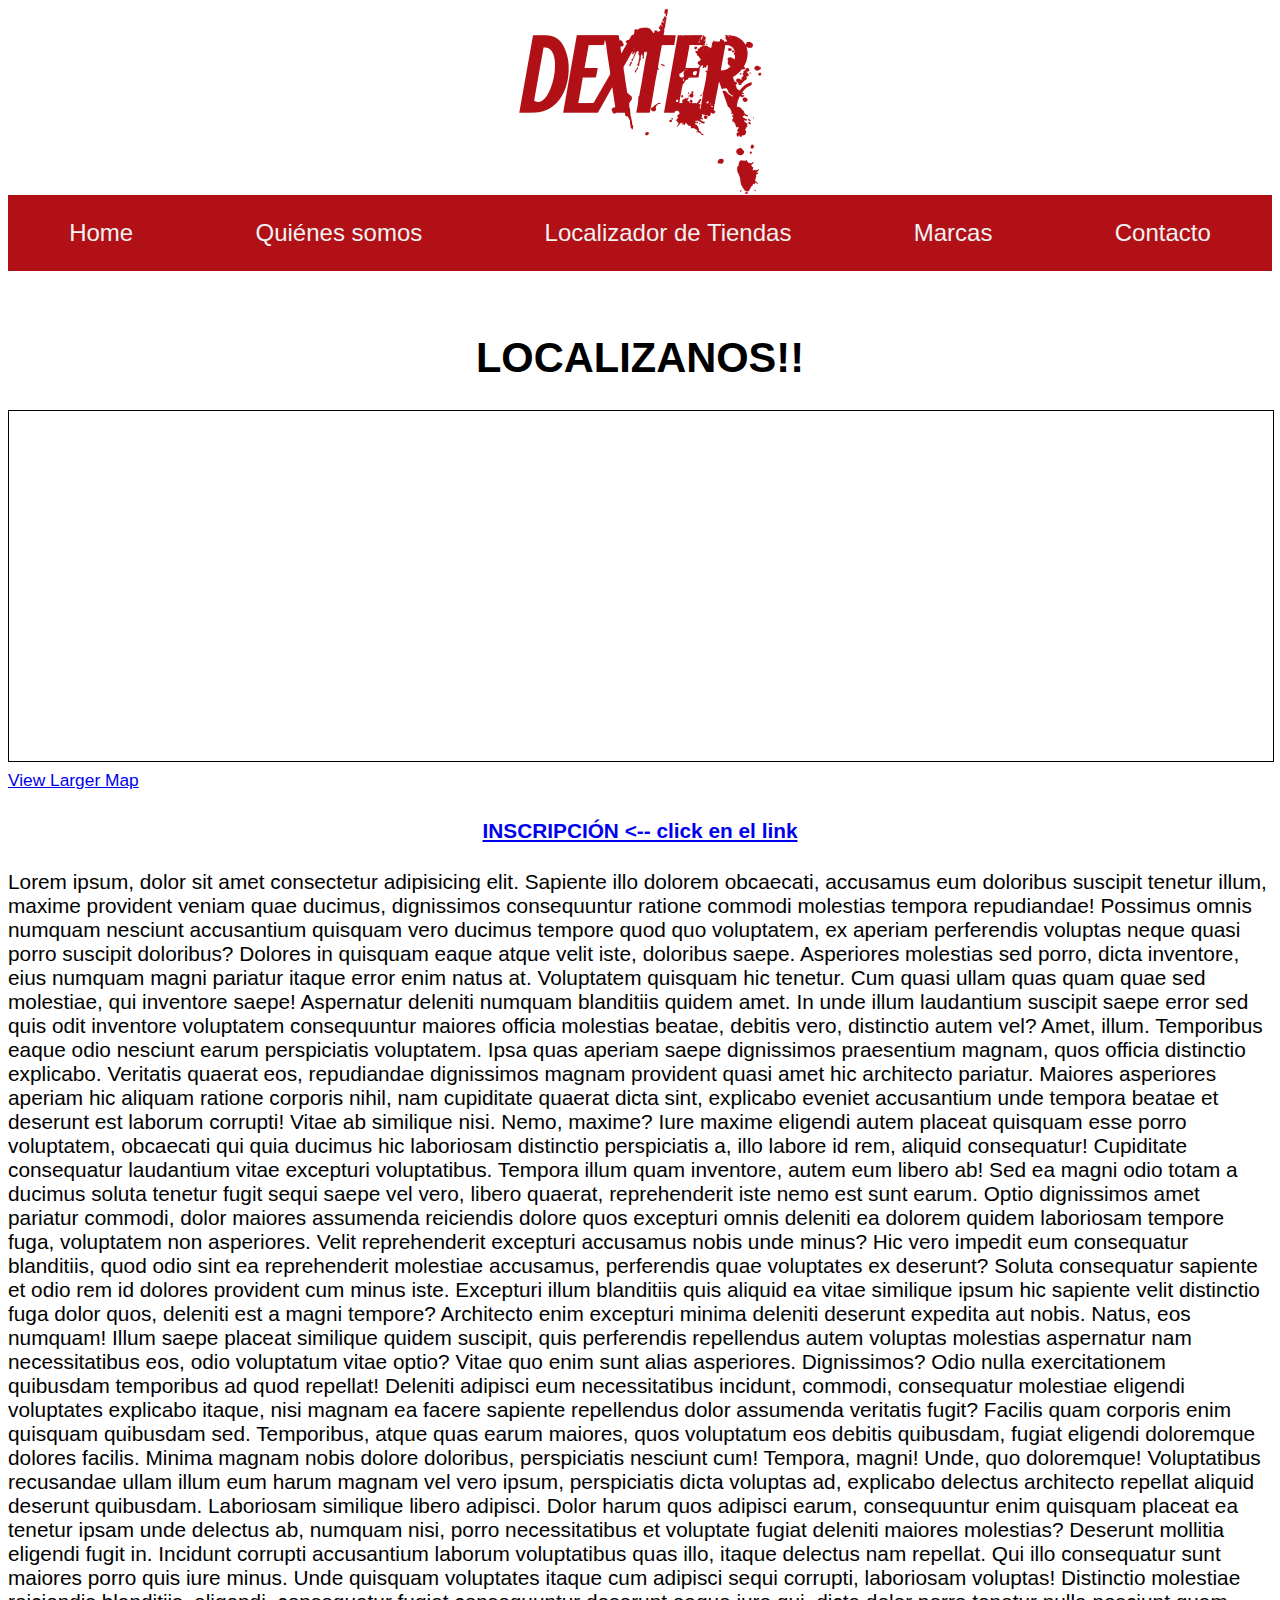
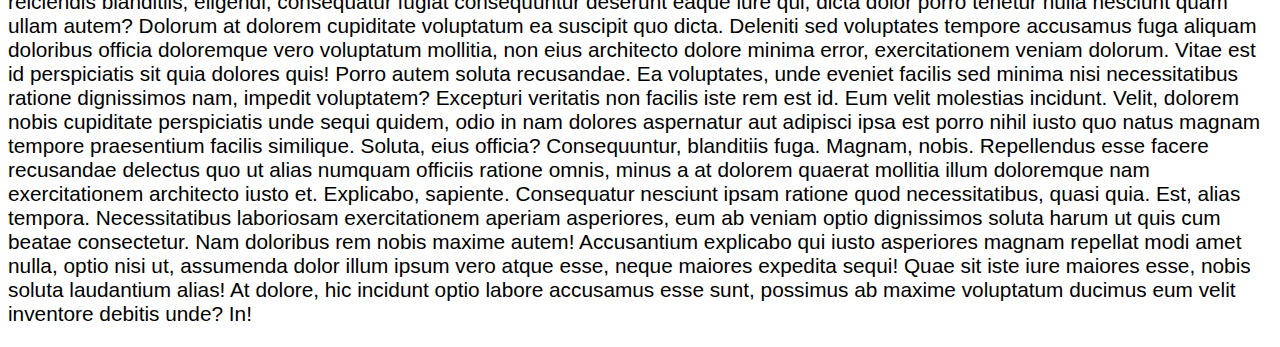
<file: Actividad 1/contacto.html>
<!DOCTYPE html>
<html lang="en">

<head>
    <meta charset="UTF-8">
    <meta http-equiv="X-UA-Compatible" content="IE=edge">
    <meta name="viewport" content="width=device-width, initial-scale=1.0">
    <link rel="stylesheet" href="css/contacto.css" type="text/css">
    <link rel="stylesheet" href="https://cdnjs.cloudflare.com/ajax/libs/font-awesome/4.7.0/css/font-awesome.min.css">
    <script src="js/test.js"></script>
    <title>Document</title>
</head>

<body>
    <header>
        <img src="Multimedia/Logos/Logo Dexter.png" alt="logoDexter">
    </header>
    <nav class="barraNav" id="jsNav">
        <a href="index.html">Home</a>
        <a href="quienessomos.html">Quiénes somos</a>
        <a href="localizadordetiendas.html">Localizador de Tiendas</a>
        <a href="marcas.html">Marcas</a>
        <a href="contacto.html">Contacto</a>
        <a href="javascript:void(0);" class="icono" onclick="botonNav()">
            <i class="fa fa-bars"></i>
        </a>
    </nav>
    <section>
        <div id="mapa">
            <h1>LOCALIZANOS!!</h1>
            <iframe width="425" height="350" frameborder="0" scrolling="no" marginheight="0" marginwidth="0"
                src="https://www.openstreetmap.org/export/embed.html?bbox=-3.6324056982994084%2C40.382498599010034%2C-3.627926409244538%2C40.38430062070253&amp;layer=mapnik"
                style="border: 1px solid black"></iframe><br /><small><a
                    href="https://www.openstreetmap.org/#map=19/40.38340/-3.63017">View Larger Map</a></small>
        </div>
        <div>
            <h4>
                <a href="formulario.html">INSCRIPCIÓN <-- click en el link</a>
            </h4>

            <p>Lorem ipsum, dolor sit amet consectetur adipisicing elit. Sapiente illo dolorem obcaecati, accusamus eum
                doloribus suscipit tenetur illum, maxime provident veniam quae ducimus, dignissimos consequuntur ratione
                commodi molestias tempora repudiandae!
                Possimus omnis numquam nesciunt accusantium quisquam vero ducimus tempore quod quo voluptatem, ex
                aperiam
                perferendis voluptas neque quasi porro suscipit doloribus? Dolores in quisquam eaque atque velit iste,
                doloribus saepe.
                Asperiores molestias sed porro, dicta inventore, eius numquam magni pariatur itaque error enim natus at.
                Voluptatem quisquam hic tenetur. Cum quasi ullam quas quam quae sed molestiae, qui inventore saepe!
                Aspernatur deleniti numquam blanditiis quidem amet. In unde illum laudantium suscipit saepe error sed
                quis
                odit inventore voluptatem consequuntur maiores officia molestias beatae, debitis vero, distinctio autem
                vel?
                Amet, illum.
                Temporibus eaque odio nesciunt earum perspiciatis voluptatem. Ipsa quas aperiam saepe dignissimos
                praesentium magnam, quos officia distinctio explicabo. Veritatis quaerat eos, repudiandae dignissimos
                magnam
                provident quasi amet hic architecto pariatur.
                Maiores asperiores aperiam hic aliquam ratione corporis nihil, nam cupiditate quaerat dicta sint,
                explicabo
                eveniet accusantium unde tempora beatae et deserunt est laborum corrupti! Vitae ab similique nisi. Nemo,
                maxime?
                Iure maxime eligendi autem placeat quisquam esse porro voluptatem, obcaecati qui quia ducimus hic
                laboriosam
                distinctio perspiciatis a, illo labore id rem, aliquid consequatur! Cupiditate consequatur laudantium
                vitae
                excepturi voluptatibus.
                Tempora illum quam inventore, autem eum libero ab! Sed ea magni odio totam a ducimus soluta tenetur
                fugit
                sequi saepe vel vero, libero quaerat, reprehenderit iste nemo est sunt earum.
                Optio dignissimos amet pariatur commodi, dolor maiores assumenda reiciendis dolore quos excepturi omnis
                deleniti ea dolorem quidem laboriosam tempore fuga, voluptatem non asperiores. Velit reprehenderit
                excepturi
                accusamus nobis unde minus?
                Hic vero impedit eum consequatur blanditiis, quod odio sint ea reprehenderit molestiae accusamus,
                perferendis quae voluptates ex deserunt? Soluta consequatur sapiente et odio rem id dolores provident
                cum
                minus iste.
                Excepturi illum blanditiis quis aliquid ea vitae similique ipsum hic sapiente velit distinctio fuga
                dolor
                quos, deleniti est a magni tempore? Architecto enim excepturi minima deleniti deserunt expedita aut
                nobis.
                Natus, eos numquam! Illum saepe placeat similique quidem suscipit, quis perferendis repellendus autem
                voluptas molestias aspernatur nam necessitatibus eos, odio voluptatum vitae optio? Vitae quo enim sunt
                alias
                asperiores. Dignissimos?
                Odio nulla exercitationem quibusdam temporibus ad quod repellat! Deleniti adipisci eum necessitatibus
                incidunt, commodi, consequatur molestiae eligendi voluptates explicabo itaque, nisi magnam ea facere
                sapiente repellendus dolor assumenda veritatis fugit?
                Facilis quam corporis enim quisquam quibusdam sed. Temporibus, atque quas earum maiores, quos voluptatum
                eos
                debitis quibusdam, fugiat eligendi doloremque dolores facilis. Minima magnam nobis dolore doloribus,
                perspiciatis nesciunt cum!
                Tempora, magni! Unde, quo doloremque! Voluptatibus recusandae ullam illum eum harum magnam vel vero
                ipsum,
                perspiciatis dicta voluptas ad, explicabo delectus architecto repellat aliquid deserunt quibusdam.
                Laboriosam similique libero adipisci.
                Dolor harum quos adipisci earum, consequuntur enim quisquam placeat ea tenetur ipsam unde delectus ab,
                numquam nisi, porro necessitatibus et voluptate fugiat deleniti maiores molestias? Deserunt mollitia
                eligendi fugit in.
                Incidunt corrupti accusantium laborum voluptatibus quas illo, itaque delectus nam repellat. Qui illo
                consequatur sunt maiores porro quis iure minus. Unde quisquam voluptates itaque cum adipisci sequi
                corrupti,
                laboriosam voluptas!
                Distinctio molestiae reiciendis blanditiis, eligendi, consequatur fugiat consequuntur deserunt eaque
                iure
                qui, dicta dolor porro tenetur nulla nesciunt quam ullam autem? Dolorum at dolorem cupiditate voluptatum
                ea
                suscipit quo dicta.
                Deleniti sed voluptates tempore accusamus fuga aliquam doloribus officia doloremque vero voluptatum
                mollitia, non eius architecto dolore minima error, exercitationem veniam dolorum. Vitae est id
                perspiciatis
                sit quia dolores quis!
                Porro autem soluta recusandae. Ea voluptates, unde eveniet facilis sed minima nisi necessitatibus
                ratione
                dignissimos nam, impedit voluptatem? Excepturi veritatis non facilis iste rem est id. Eum velit
                molestias
                incidunt.
                Velit, dolorem nobis cupiditate perspiciatis unde sequi quidem, odio in nam dolores aspernatur aut
                adipisci
                ipsa est porro nihil iusto quo natus magnam tempore praesentium facilis similique. Soluta, eius officia?
                Consequuntur, blanditiis fuga. Magnam, nobis. Repellendus esse facere recusandae delectus quo ut alias
                numquam officiis ratione omnis, minus a at dolorem quaerat mollitia illum doloremque nam exercitationem
                architecto iusto et.
                Explicabo, sapiente. Consequatur nesciunt ipsam ratione quod necessitatibus, quasi quia. Est, alias
                tempora.
                Necessitatibus laboriosam exercitationem aperiam asperiores, eum ab veniam optio dignissimos soluta
                harum ut
                quis cum beatae consectetur.
                Nam doloribus rem nobis maxime autem! Accusantium explicabo qui iusto asperiores magnam repellat modi
                amet
                nulla, optio nisi ut, assumenda dolor illum ipsum vero atque esse, neque maiores expedita sequi!
                Quae sit iste iure maiores esse, nobis soluta laudantium alias! At dolore, hic incidunt optio labore
                accusamus esse sunt, possimus ab maxime voluptatum ducimus eum velit inventore debitis unde? In!</p>
        </div>
    </section>
</body>

</html>
</file>
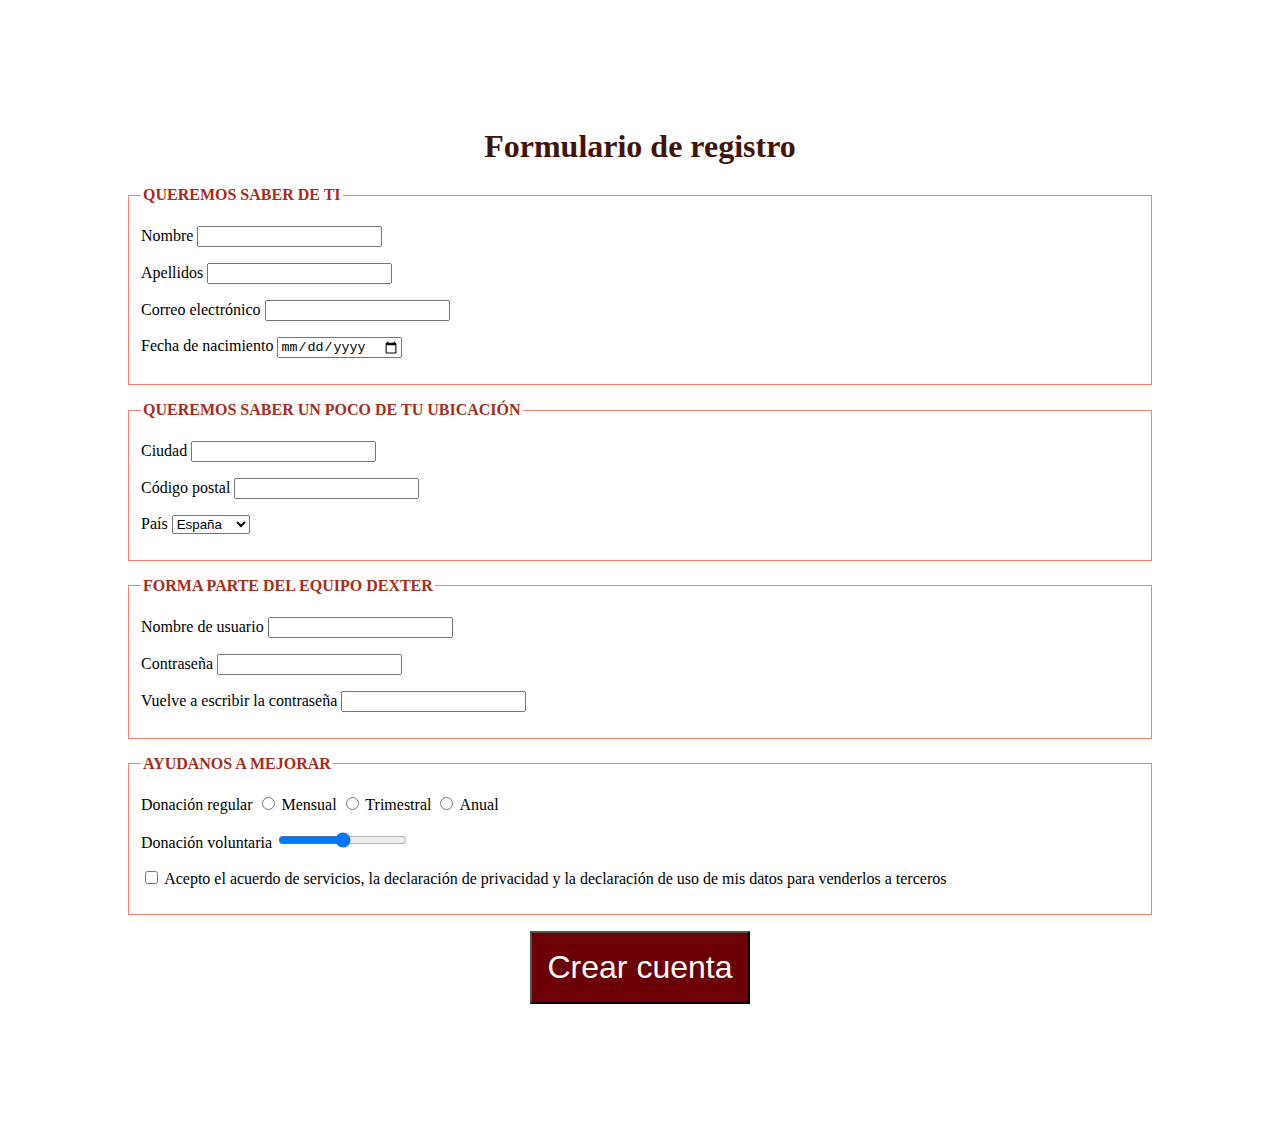
<file: Actividad 1/formulario.html>
<!DOCTYPE html>
<html lang="en">

<head>
    <meta charset="UTF-8">
    <meta http-equiv="X-UA-Compatible" content="IE=edge">
    <meta name="viewport" content="width=device-width, initial-scale=1.0">
    <link rel="stylesheet" href="css/formulario.css">
    <title>Formulario</title>
</head>

<body>
    <header>
        <h1>Formulario de registro</h1>
    </header>

    <form action="" method="post">
        <fieldset>
            <legend>Queremos saber de ti</legend>
            <p>
                <label for="nombre">Nombre</label>
                <input type="text" name="nombre" id="nombre" />
            </p>
            <p>
                <label for="apellidos">Apellidos</label>
                <input type="text" name="apellidos" id="apellidos" />
            </p>

            <p>
                <label for="email">Correo electrónico</label>
                <input type="email" name="correo" id="correo" />
            </p>

            <p>
                <label for="fecha">Fecha de nacimiento</label>
                <input type="date" name="fecha" id="fecha" />
            </p>

        </fieldset>

        <fieldset>
            <legend>Queremos saber un poco de tu ubicación</legend>
            <p>
                <label for="ciudad">Ciudad</label>
                <input type="text" name="ciudad" id="ciudad" />
            </p>

            <p>
                <label for="cp">Código postal</label>
                <input type="number" name="cp" id="cp" />
            </p>

            <p>
                <label for="pais">País</label>
                <select name="pais" id="pais">
                    <option>España</option>
                    <option>Francia</option>
                    <option>Italia</option>
                    <option>Alemania</option>
                    <option>México</option>
                </select>
            </p>
        </fieldset>

        <fieldset>
            <legend>Forma parte del equipo Dexter</legend>
            <p>
                <label for="nomusu">Nombre de usuario</label>
                <input type="text" name="nomusu" id="nomusu" />
            </p>

            <p>
                <label for="contrasenya">Contraseña</label>
                <input type="password" name="contrasenya" id="contrasenya" />
            </p>

            <p>
                <label for="repcontrasenya">Vuelve a escribir la contraseña</label>
                <input type="password" name="repcontrasenya" id="repcontrasenya" />
            </p>
        </fieldset>

        <fieldset>
            <legend>Ayudanos a mejorar</legend>
            <p>
                <label>Donación regular</label>
                <input type="radio" name="regularidad" id="regularidad1" value="1" /> <label for="regularidad1"
                    class="inline">Mensual</label>
                <input type="radio" name="regularidad" id="regularidad2" value="2" /> <label for="regularidad2"
                    class="inline">Trimestral</label>
                <input type="radio" name="regularidad" id="regularidad3" value="3" /> <label for="regularidad3"
                    class="inline">Anual</label>
            </p>

            <p>
                <label for="price">Donación voluntaria</label>
                <input type="range" name="donacion" id="donacion" min="1" max="1000" step="5" value="500">
            </p>

            <p>
                <input type="checkbox" name="acepto" id="acepto" />
                <label for="acepto" class="inline">Acepto el acuerdo de servicios, la declaración de privacidad y la
                    declaración de uso de mis datos para venderlos a terceros</label>
            </p>
        </fieldset>

        <p class="centrado">
            <input type="submit" value="Crear cuenta" id="boton-crear" />
        </p>

    </form>
</body>

</html>
</file>
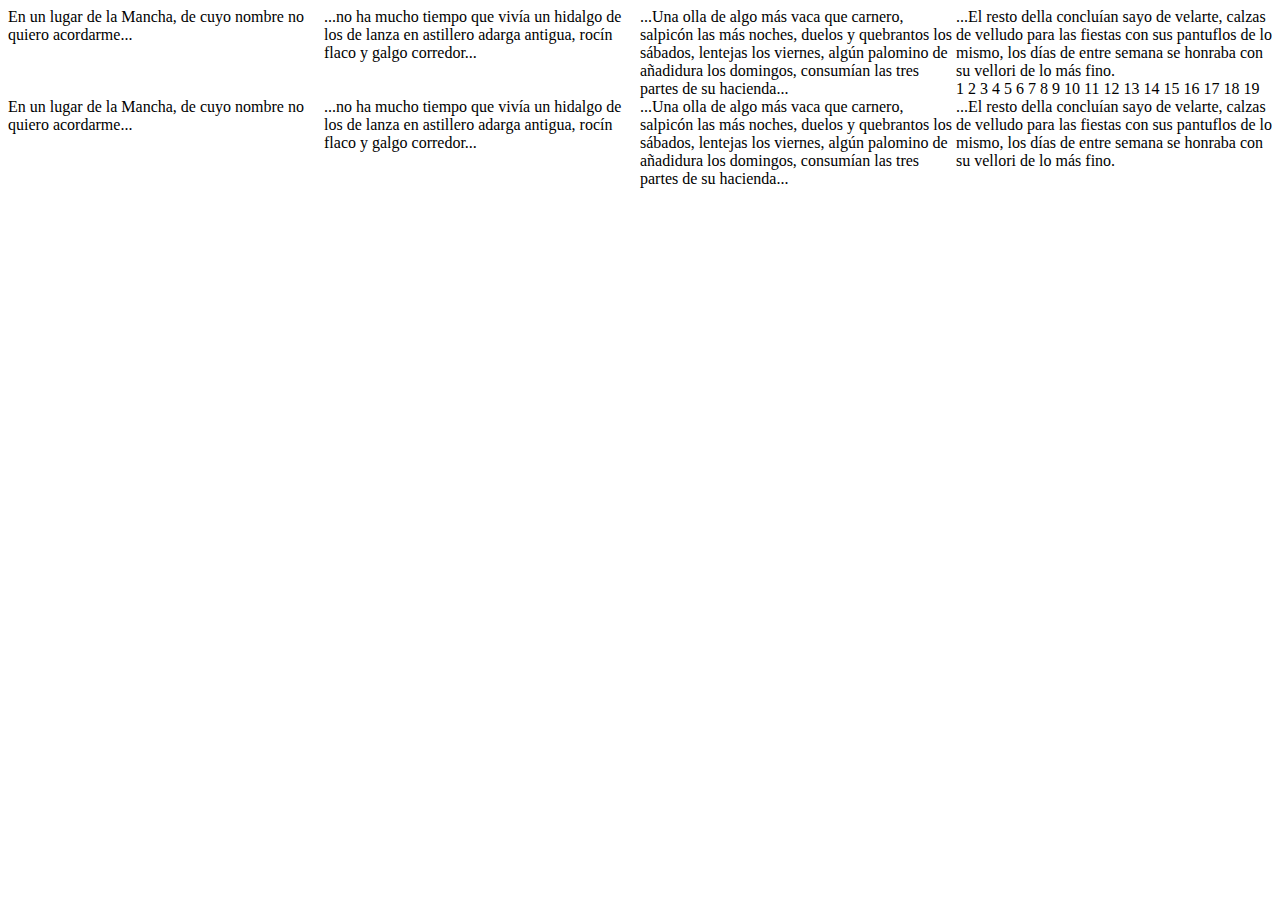
<file: Actividad 1/prueba.html>
<!DOCTYPE html>
<html lang="en">
<head>
    <meta charset="UTF-8">
    <meta http-equiv="X-UA-Compatible" content="IE=edge">
    <meta name="viewport" content="width=device-width, initial-scale=1.0">
    <title>Document</title>
</head>
<body>
    
<div id="contenedor">
    <div id="primero" style="width: 25%; float:left;">
        En un lugar de la Mancha, de cuyo nombre no quiero acordarme...
    </div>
    
    <div id="segundo" style="width: 25%; float:left;">
         ...no ha mucho tiempo que vivía un hidalgo de los de lanza en astillero adarga antigua, rocín flaco y galgo corredor...
    </div>

    <div id="tercero" style="width: 25%; float:left;">
        ...Una olla de algo más vaca que carnero, salpicón las más noches, duelos y quebrantos los sábados, lentejas los viernes, algún palomino de añadidura los domingos, 
        consumían las tres partes de su hacienda...
    </div>

    <div id="cuarto" style="width: 25%; float:left;">
        ...El resto della concluían sayo de velarte, calzas de velludo para las fiestas con sus pantuflos de lo mismo, los días de entre semana se honraba con su vellori de 
        lo más fino.
    </div>
</div>
1
2
3
4
5
6
7
8
9
10
11
12
13
14
15
16
17
18
19
<div id="contenedor" >
    <div id="primero" style="width: 25%; float:left;">
        En un lugar de la Mancha, de cuyo nombre no quiero acordarme...
    </div>
    
    <div id="segundo" style="width: 25%; float:left;">
         ...no ha mucho tiempo que vivía un hidalgo de los de lanza en astillero adarga antigua, rocín flaco y galgo corredor...
    </div>

    <div id="tercero" style="width: 25%; float:left;">
        ...Una olla de algo más vaca que carnero, salpicón las más noches, duelos y quebrantos los sábados, lentejas los viernes, algún palomino de añadidura los domingos, 
        consumían las tres partes de su hacienda...
    </div>

    <div id="cuarto" style="width: 25%; float:left;">
        ...El resto della concluían sayo de velarte, calzas de velludo para las fiestas con sus pantuflos de lo mismo, los días de entre semana se honraba con su vellori de 
        lo más fino.
    </div>
</div>
</body>
</html>
</file>
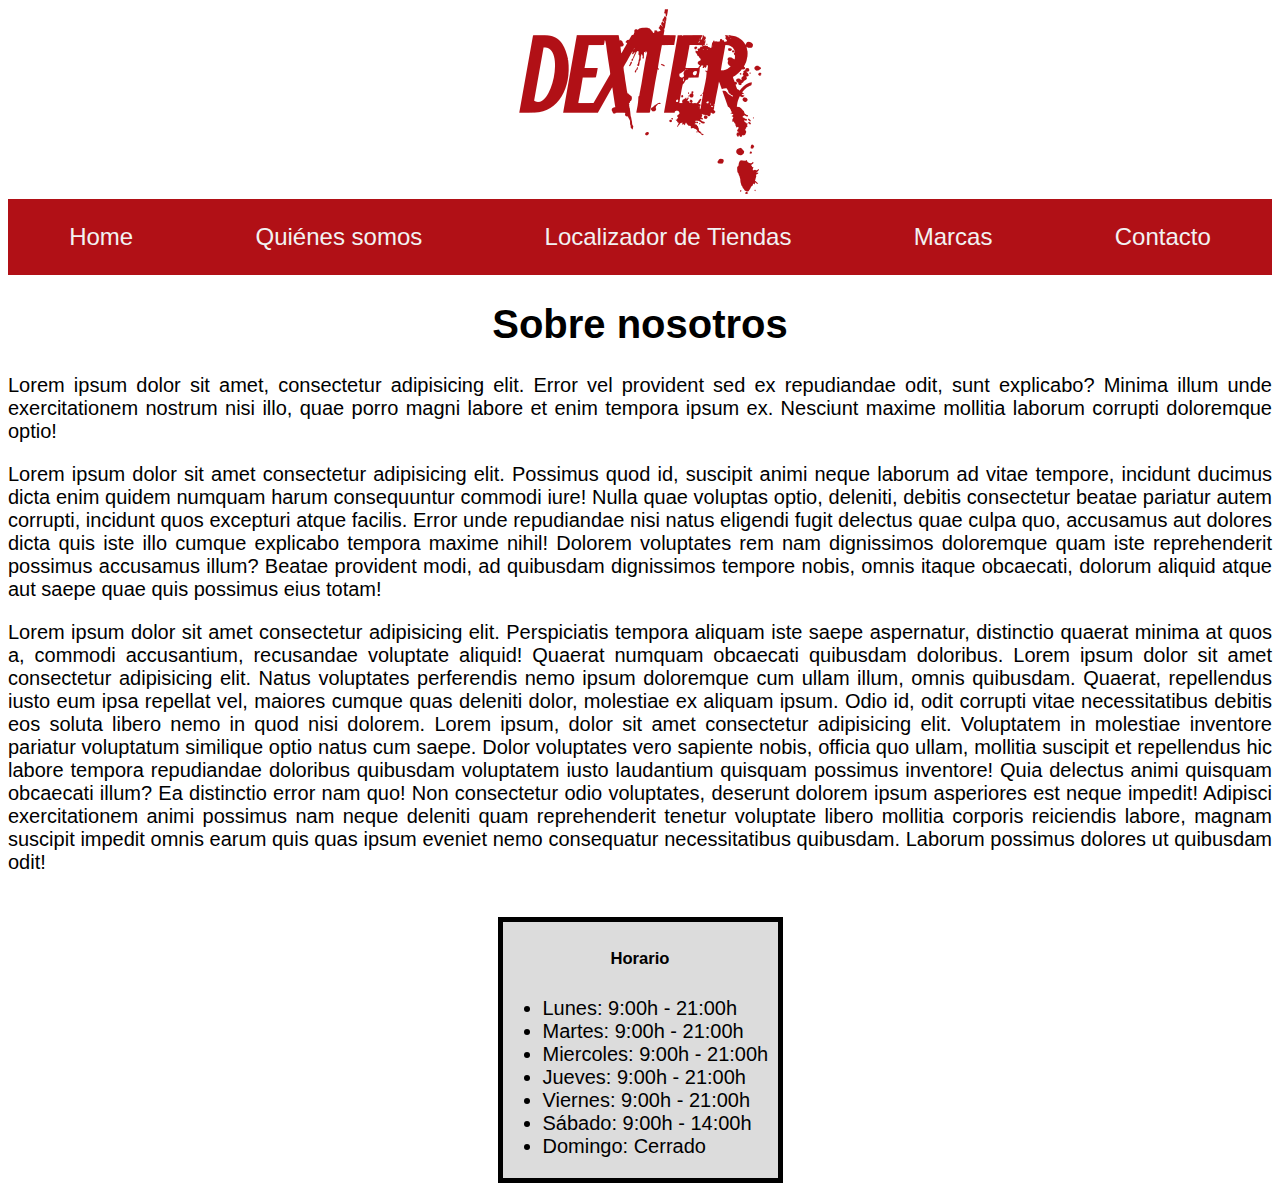
<file: Actividad 1/quienessomos.html>
<!DOCTYPE html>
<html lang="en">

<head>
    <title>Dexter - Tu tienda de ropa deportiva online</title>
    <meta charset="UTF-8">
    <meta http-equiv="X-UA-Compatible" content="IE=edge">
    <meta name="viewport" content="width=device-width, initial-scale=1.0">
    <link rel="stylesheet" href="./css/quienessomos.css" type="text/css">
    <link rel="stylesheet" href="https://cdnjs.cloudflare.com/ajax/libs/font-awesome/4.7.0/css/font-awesome.min.css">
    <title>Document</title>
</head>

<body>
    <header class="centrado">
        <a href="index.html"><img src="Multimedia/Logos/Logo Dexter.png" alt="logoDexter"></a>
    </header>
    <nav class="barraNav" id="jsNav">
        <a href="index.html">Home</a>
        <a href="quienessomos.html">Quiénes somos</a>
        <a href="localizadordetiendas.html">Localizador de Tiendas</a>
        <a href="marcas.html">Marcas</a>
        <a href="contacto.html">Contacto</a>
        <a href="javascript:void(0);" class="icono" onclick="botonNav()">
            <i class="fa fa-bars"></i>
        </a>
    </nav>
    <section>
        <h1 class="centrado">Sobre nosotros</h1>
        <div>
            <p>Lorem ipsum dolor sit amet, consectetur adipisicing elit. Error vel provident sed ex repudiandae odit, sunt
            explicabo? Minima illum unde exercitationem nostrum nisi illo, quae porro magni labore et enim tempora ipsum ex.
            Nesciunt maxime mollitia laborum corrupti doloremque optio!
            </p>
        </div>
        <div>
           <p>
            Lorem ipsum dolor sit amet consectetur adipisicing elit. Possimus quod id, suscipit animi neque laborum ad vitae tempore, incidunt ducimus dicta enim quidem numquam harum consequuntur commodi iure! Nulla quae voluptas optio, deleniti, debitis consectetur beatae pariatur autem corrupti, incidunt quos excepturi atque facilis. Error unde repudiandae nisi natus eligendi fugit delectus quae culpa quo, accusamus aut dolores dicta quis iste illo cumque explicabo tempora maxime nihil! Dolorem voluptates rem nam dignissimos doloremque quam iste reprehenderit possimus accusamus illum? Beatae provident modi, ad quibusdam dignissimos tempore nobis, omnis itaque obcaecati, dolorum aliquid atque aut saepe quae quis possimus eius totam!
           </p>
        </div>
        <div>
           <p>
            Lorem ipsum dolor sit amet consectetur adipisicing elit. Perspiciatis tempora aliquam iste saepe aspernatur, distinctio quaerat minima at quos a, commodi accusantium, recusandae voluptate aliquid! Quaerat numquam obcaecati quibusdam doloribus. Lorem ipsum dolor sit amet consectetur adipisicing elit. Natus voluptates perferendis nemo ipsum doloremque cum ullam illum, omnis quibusdam. Quaerat, repellendus iusto eum ipsa repellat vel, maiores cumque quas deleniti dolor, molestiae ex aliquam ipsum. Odio id, odit corrupti vitae necessitatibus debitis eos soluta libero nemo in quod nisi dolorem.
            Lorem ipsum, dolor sit amet consectetur adipisicing elit. Voluptatem in molestiae inventore pariatur voluptatum similique optio natus cum saepe. Dolor voluptates vero sapiente nobis, officia quo ullam, mollitia suscipit et repellendus hic labore tempora repudiandae doloribus quibusdam voluptatem iusto laudantium quisquam possimus inventore! Quia delectus animi quisquam obcaecati illum? Ea distinctio error nam quo! Non consectetur odio voluptates, deserunt dolorem ipsum asperiores est neque impedit! Adipisci exercitationem animi possimus nam neque deleniti quam reprehenderit tenetur voluptate libero mollitia corporis reiciendis labore, magnam suscipit impedit omnis earum quis quas ipsum eveniet nemo consequatur necessitatibus quibusdam. Laborum possimus dolores ut quibusdam odit! <br> <br>
           </p>
        </div> 
        
        
        <div class="horario">
            <h5 class="centrado">Horario</h5>
            <ul>
                <li>Lunes: 9:00h - 21:00h</li>
                <li>Martes: 9:00h - 21:00h</li>
                <li>Miercoles: 9:00h - 21:00h</li>
                <li>Jueves: 9:00h - 21:00h</li>
                <li>Viernes: 9:00h - 21:00h</li>
                <li>Sábado: 9:00h - 14:00h</li>
                <li>Domingo: Cerrado</li>
            </ul>
        </div>
    </section>
</body>

</html>
</file>
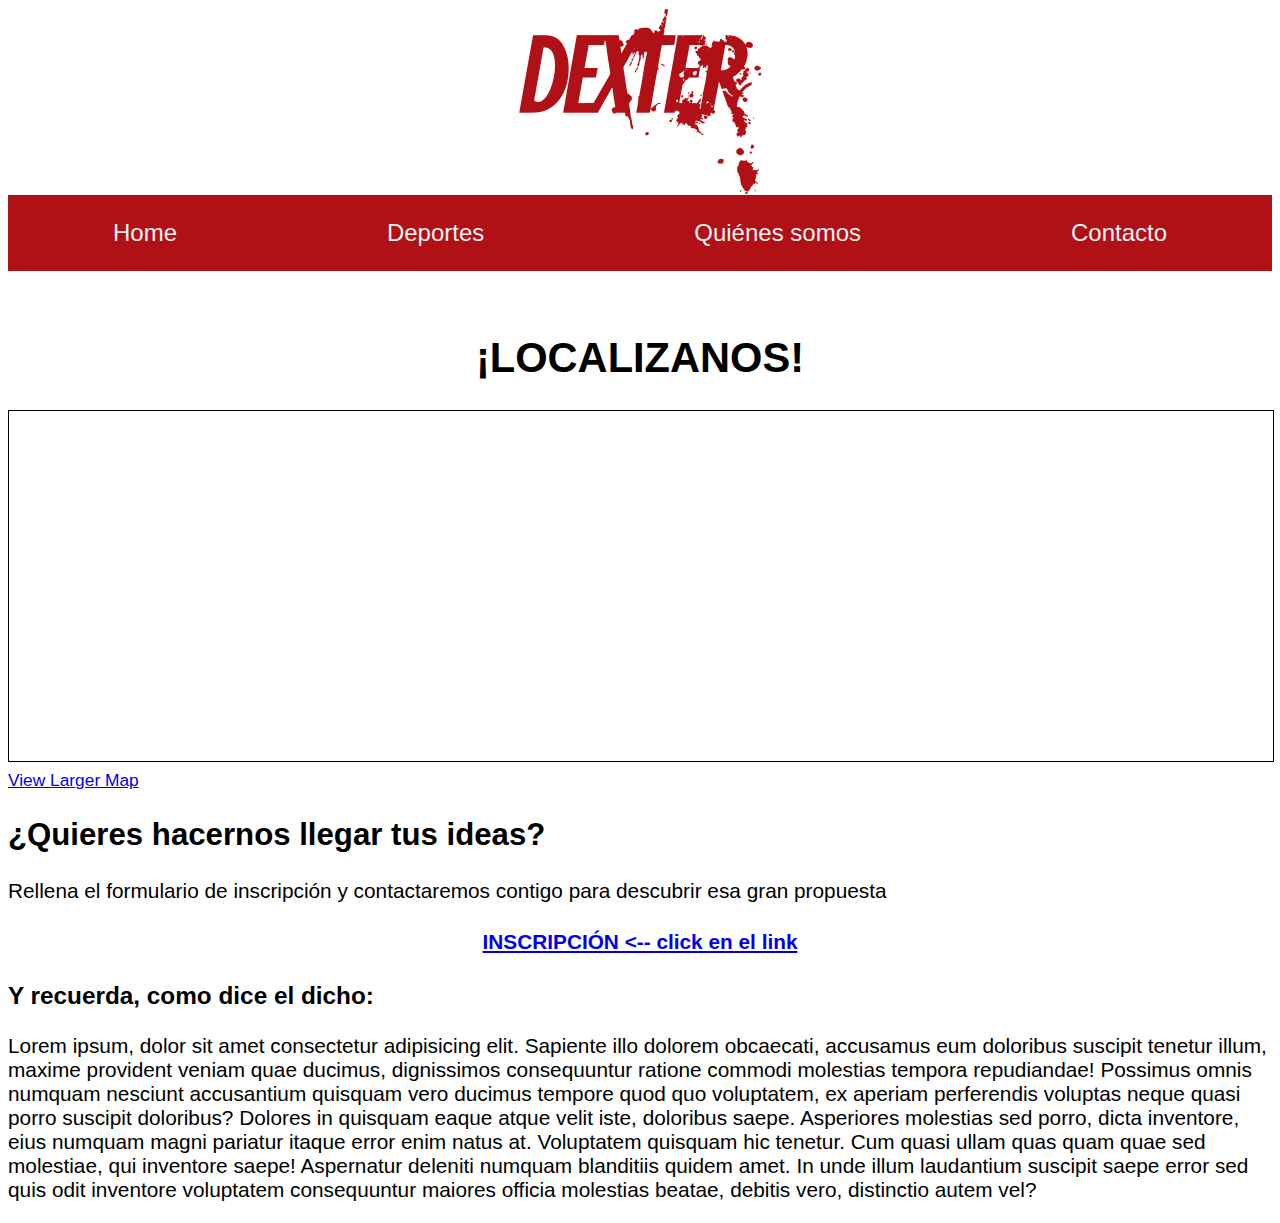
<file: Actividad 1/html/contacto.html>
<!DOCTYPE html>
<html lang="en">

<head>
    <meta charset="UTF-8">
    <meta http-equiv="X-UA-Compatible" content="IE=edge">
    <meta name="viewport" content="width=device-width, initial-scale=1.0">
    <link rel="stylesheet" href="../css/contacto.css" type="text/css">
    <link rel="stylesheet" href="https://cdnjs.cloudflare.com/ajax/libs/font-awesome/4.7.0/css/font-awesome.min.css">
    <script src="../js/test.js"></script>
    <title>Document</title>
</head>

<body>
    <header>
        <img src="../Multimedia/Logos/Logo Dexter.png" alt="logoDexter">
    </header>
    <nav class="barraNav" id="jsNav">
        <a href="index.html">Home</a>
        <a href="deportes.html">Deportes</a>
        <a href="quienessomos.html">Quiénes somos</a>
        <a href="contacto.html">Contacto</a>
        <a href="javascript:void(0);" class="icono" onclick="botonNav()">
            <i class="fa fa-bars"></i>
        </a>
    </nav>
    <section>
        <div id="mapa">
            <h1>¡LOCALIZANOS!</h1>
            <iframe width="425" height="350" frameborder="0" scrolling="no" marginheight="0" marginwidth="0"
                src="https://www.openstreetmap.org/export/embed.html?bbox=-3.6324056982994084%2C40.382498599010034%2C-3.627926409244538%2C40.38430062070253&amp;layer=mapnik"
                style="border: 1px solid black"></iframe><br /><small><a
                    href="https://www.openstreetmap.org/#map=19/40.38340/-3.63017">View Larger Map</a></small>
        </div>
        <div>

            <h2>¿Quieres hacernos llegar tus ideas?</h2>
            <p>Rellena el formulario de inscripción y contactaremos contigo para descubrir esa gran propuesta</p>
            <h4 id="tituloForm">
                <a href="formulario.html">INSCRIPCIÓN <-- click en el link</a>
            </h4>

            <h3>Y recuerda, como dice el dicho:</h3>
            <p>Lorem ipsum, dolor sit amet consectetur adipisicing elit. Sapiente illo dolorem obcaecati, accusamus eum
                doloribus suscipit tenetur illum, maxime provident veniam quae ducimus, dignissimos consequuntur ratione
                commodi molestias tempora repudiandae!
                Possimus omnis numquam nesciunt accusantium quisquam vero ducimus tempore quod quo voluptatem, ex
                aperiam
                perferendis voluptas neque quasi porro suscipit doloribus? Dolores in quisquam eaque atque velit iste,
                doloribus saepe.
                Asperiores molestias sed porro, dicta inventore, eius numquam magni pariatur itaque error enim natus at.
                Voluptatem quisquam hic tenetur. Cum quasi ullam quas quam quae sed molestiae, qui inventore saepe!
                Aspernatur deleniti numquam blanditiis quidem amet. In unde illum laudantium suscipit saepe error sed
                quis
                odit inventore voluptatem consequuntur maiores officia molestias beatae, debitis vero, distinctio autem
                vel?
            </p>
        </div>
    </section>
</body>

</html>
</file>
<file: Actividad 1/css/contacto.css>
body {
  font-family: -apple-system, BlinkMacSystemFont, "Segoe UI", Roboto, Oxygen,
    Ubuntu, Cantarell, "Open Sans", "Helvetica Neue", sans-serif, sans-serif;
  font-size: 1.3rem;
}

h1,
h4 {
  text-align: center;
}

header {
  display: flex;
  justify-content: center;
}

/* creamos el nav como elemento flex para que las pestañas se ajusten a los tamaños de pantalla */
nav {
  display: flex;
  justify-content: space-around;
  background-color: #b11016;
  overflow: hidden;
}

/* Estilo de los elementos del nav*/
.barraNav a {
  color: #f2f2f2;
  padding: 1.5rem 2rem;
  text-decoration: none;
  font-size: 1.5rem;
}

/* Cambia de color al pasar el ratón*/
.barraNav a:hover {
  background-color: white;
  color: black;
}

/* Oculta el boton desplegable */
.barraNav .icono {
  display: none;
}

/* Mapa interactivo */
iframe {
  border: 1px solid black;
  width: 100%;
}

#mapa {
  margin-top: 5%;
}

/* En pantallas móviles se sustituye por un desplegable */
@media screen and (max-width: 750px) {
  /* deshabilitamos los elementos de la barra nav */
  .barraNav a {
    display: none;
  }

  .barraNav a.icono {
    float: right;
    display: block;
  }
  /* Será lo que aparecerá al activar el evento onclick */
  .barraNav.responsive {
    position: relative;
  }

  .barraNav.responsive a.icono {
    position: absolute;
    right: 0;
    top: 0;
  }

  .barraNav.responsive a {
    float: none;
    display: block;
    text-align: left;
  }

  nav {
    display: block;
    background-color: #b11016;
  }
}
</file>
<file: Actividad 1/css/formulario.css>
body {
  font-family: "Lucida Sans";
  margin: 10%;
}

header {
  text-align: center;
}

h1,
h2 {
  font-family: Verdana;
  font-size: 2rem;
  color: rgb(63, 20, 12);
}

fieldset {
  margin: 1em auto;
  border: 1.5px solid salmon;
}

legend {
  font-weight: bold;
  text-transform: uppercase;
  color: rgb(165, 45, 32);
}

input:focus,
select:focus {
  background-color: rgb(184, 184, 184);
}

input:hover,
select:hover {
  background-color: rgb(94, 94, 94);
}

#boton-crear {
  font-size: 2em;
  padding: 0.5em;
  background-color: rgb(107, 1, 6);
  color: white;
}

.inline {
  display: inline;
}

.centrado {
  text-align: center;
}
</file>
<file: Actividad 1/css/quienessomos.css>
body {
  font-family: -apple-system, BlinkMacSystemFont, 'Segoe UI', Roboto, Oxygen, Ubuntu, Cantarell, 'Open Sans', 'Helvetica Neue', sans-serif,
    sans-serif;
}

.centrado {
  text-align: center;
}

section {
  font-size: 20px;
  text-align: justify;
}

.horario {
  position: relative;
  margin: auto;
  width: 275px;
  border: 5px solid black;
  background-color: gainsboro;
  
}

nav {
  display: flex;
  justify-content: space-around;
  background-color: #b11016;
  overflow: hidden;
}
/* Estilo de los elementos del nav*/
.barraNav a {
  color: #f2f2f2;
  padding: 1.5rem 2rem;
  text-decoration: none;
  font-size: 1.5rem;
}

/* Cambia de color al pasar el ratón*/
.barraNav a:hover {
  background-color: white;
  color: black;
}

/* Oculta el boton desplegable */
.barraNav .icono {
  display: none;
}

/* En pantallas móviles se sustituye por un desplegable */
@media screen and (max-width: 750px) {
  .barraNav a {
    display: none;
  }

  .barraNav a.icono {
    float: right;
    display: block;
  }

  .barraNav.responsive {
    position: relative;
  }
  .barraNav.responsive a.icono {
    position: absolute;
    right: 0;
    top: 0;
  }
  .barraNav.responsive a {
    float: none;
    display: block;
    text-align: left;
  }

  nav {
    display: block;
    background-color: #b11016;
  }
}
</file>
